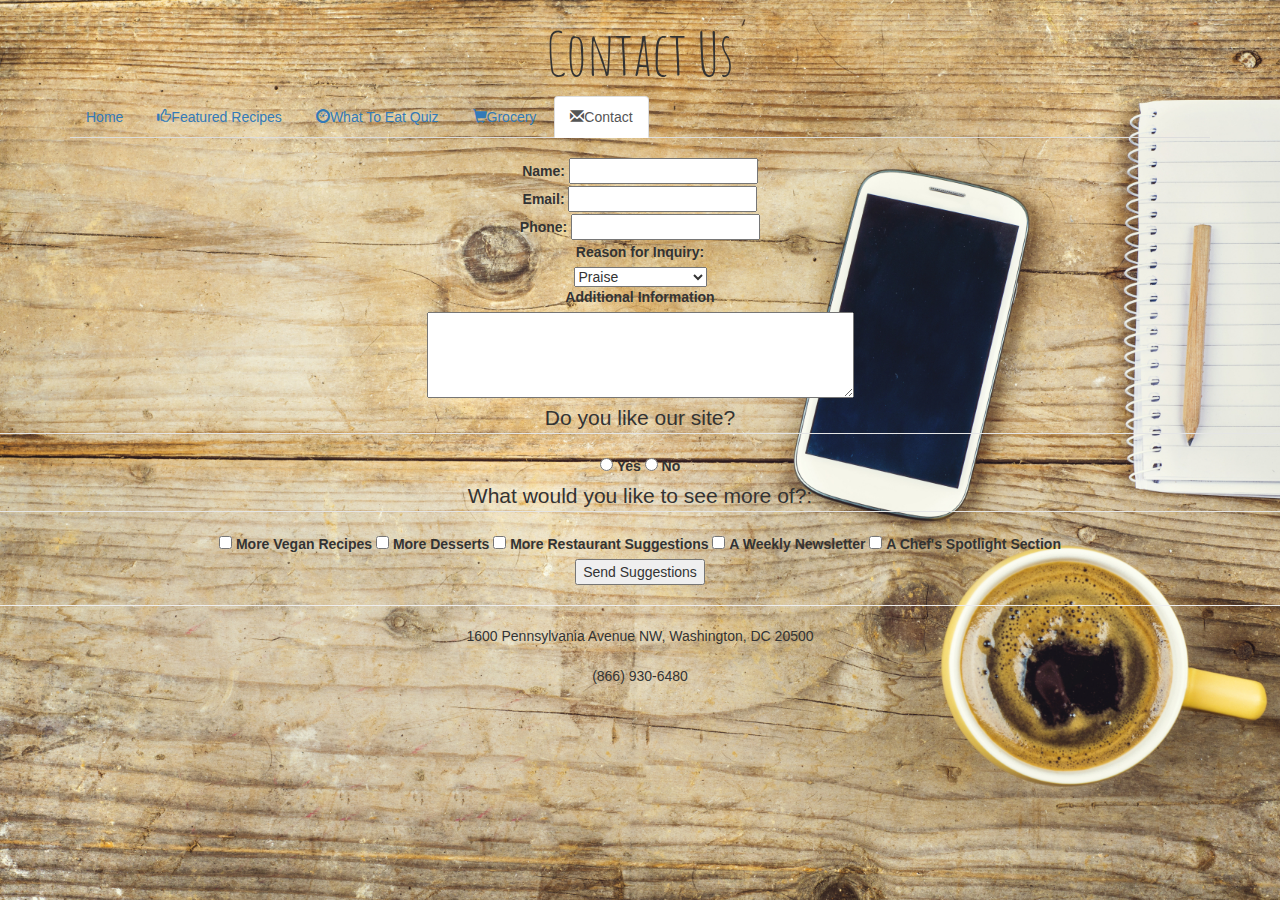
<file: contact.html>
<!DOCTYPE html>

<html>

<head>
	<title>Contact UMM</title>

	<link rel="stylesheet" href="websiteStyleSheet.css">

	<meta charset="utf-8">
	
  	<meta name="viewport" content="width=device-width, initial-scale=1">

	<link rel="stylesheet" href="https://maxcdn.bootstrapcdn.com/bootstrap/3.3.7/css/bootstrap.min.css">

	<script src="https://maxcdn.bootstrapcdn.com/bootstrap/3.3.7/js/bootstrap.min.js"></script>

	<link href="https://fonts.googleapis.com/css?family=Amatic+SC" rel="stylesheet">

	<script src="https://ajax.googleapis.com/ajax/libs/jquery/3.3.1/jquery.min.js"></script>

	<style>

	body{
  background:url("Images/contact.jpg")
  no-repeat center center fixed;

  background-size:cover;

}


	</style>

	<script>
	$(document).ready(function(){
		$("form").submit(function(){
    	alert("Thanks for the suggestions! We'll take it all into consideration. Thanks for visiting the site!");
		});
	});

	</script>

</head>

<body>

	<div id="title">
	<h1 style="text-align:center;
  		font-family: 'Amatic SC', cursive;
  		font-size:60px;">Contact Us</h1>
	</div>

	<div class="container">

	<ul class="nav nav-tabs">

		<li><a href="index.html">Home</a></li>

		<li><a href="recipes.html"><span class="glyphicon glyphicon-thumbs-up"></span>Featured Recipes</a></li>

		<li><a href="quiz.html"><span class ="glyphicon glyphicon-dashboard"></span>What To Eat Quiz</a></li>

		<li><a href="grocery.html"><span class="glyphicon glyphicon-shopping-cart"></span>Grocery</a></li>

		<li class="active"><a href="contact.html"><span class="glyphicon glyphicon-envelope"></span>Contact</a></li>

	</ul>

	</div>

	<br/>

	<form action=""><center>

		<div class="info">

		<label for="name" id="name" > Name: </label>
		<input type="text"  name="name">

		<br/>

		<label for="email" id="email">Email:</label>
		<input type="text"  name="email">
		<br/>

		<label for="phone" id="phone">Phone:</label>
		<input type="text"  name="phone">
		<br/>

		</div>

		<div class="inquiry">
		<div class="reason">
		<label for="reason">Reason for Inquiry:</label>
		</div>
		<select id="Reason" name="reason">
			<option value="default" selected>Praise</option>
			<option value="recipeQuestions">Recipe Questions</option>
			<option value="press">Press</option>
			<option value="other">Other</option>
		</select><br/>

		</div>

		<div class="addInfo">

		<label for="info" id="addInfo">Additional Information</label>
		</div>

		<textarea rows="4" cols="50" id="info"></textarea><br/>

		

		<div class="choice">

		<fieldset>

			<legend>Do you like our site?</legend>

			<input type="radio" id="choice1" name="regular" value="yes">
			<label for="choice1">Yes</label>

			<input type="radio" id="choice2" name="regular" value="no">
			<label for="choice2">No</label><br/>

		</fieldset>

		</div>

		<div class="options">

		<fieldset>

			<legend>What would you like to see more of?:</legend>

			<input type="checkbox" id="vegan" name="options" value="veganRecipes">
			<label for="vegan">More Vegan Recipes</label>

			<input type="checkbox" id="desserts" name="options" value="desserts">
			<label for="desserts">More Desserts</label>

			<input type="checkbox" id="restaurants" name="options" value="moreRestaurants">
			<label for="restaurants">More Restaurant Suggestions</label>

			<input type="checkbox" id="newsletter" name="options" value="weeklyNewsletter">
			<label for="newsletter">A Weekly Newsletter</label>

			<input type="checkbox" id="chefs" name="options" value="chefSpotlight">
			<label for="chefs">A Chef's Spotlight Section</label>

		</fieldset>

		</div>

		<div class="submit">

		<input type="submit" name="submit" value="Send Suggestions">

		</div>

	</center></form>

		<div id="footer" style="text-align:center;">
	<hr/>
		

			<div class="row">
			<div class="col-sm-12">1600 Pennsylvania Avenue NW, Washington, DC 20500</div>
			</div>

			<br/>

			<div class="row">
			<div class="col-sm-12">(866) 930-6480</div>
			</div>

		

	</div>



</body>

</html>
</file>
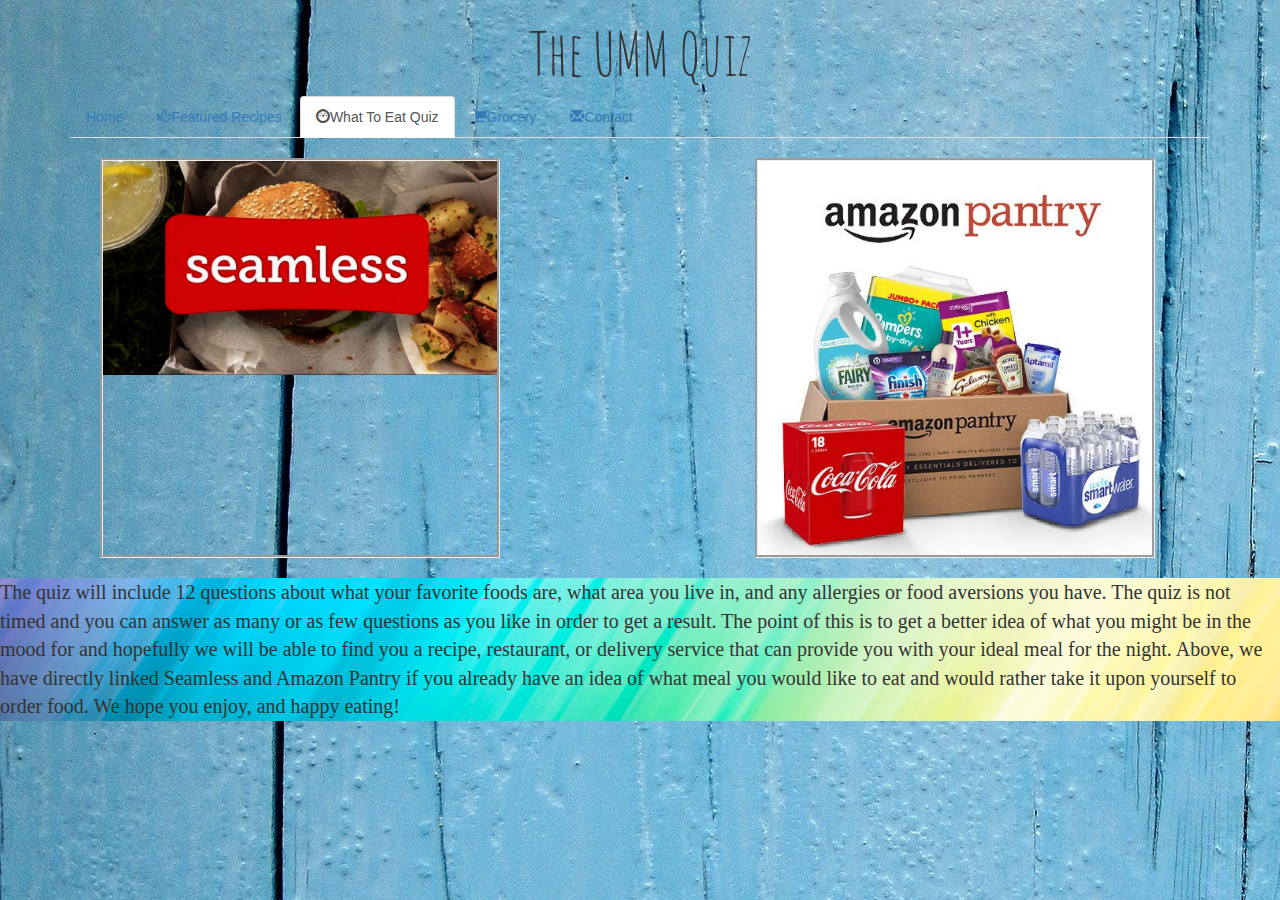
<file: quiz.html>
<!DOCTYPE html>
<html>

<head>

	<link rel="stylesheet" href="websiteStyleSheet.css">

	<meta charset="utf-8">
	
  	<meta name="viewport" content="width=device-width, initial-scale=1">

	<link rel="stylesheet" href="https://maxcdn.bootstrapcdn.com/bootstrap/3.3.7/css/bootstrap.min.css">

	<script src="https://maxcdn.bootstrapcdn.com/bootstrap/3.3.7/js/bootstrap.min.js"></script>

	<link href="https://fonts.googleapis.com/css?family=Amatic+SC" rel="stylesheet">

	<title>UMM Quiz</title>

	<style>

	body{
		background:url("Images/background.jpg");
	}

	.seamless{
		width:400px;
		height:400px;
  		background-size:cover;
  		overflow:hidden;
	}

	.amazon{
		width:400px;
		height:fill !important;
  		background-size:cover;
  		overflow:hidden;

	}

	

	.seamless, .amazon{
		text-align:center;
		border-width:3px;  
    	border-style:groove;
    	margin-left:100px;



	}

	.description{
		font-size: 20px;
		margin:auto;
		background:url("Images/rainbow.png") 
		no-repeat center center fixed; 
		background-size:cover!important

  		;

	}



	</style>

</head>

<body>

	<div id="title">
	<h1 style="text-align:center;
  		font-family: 'Amatic SC', cursive;
  		font-size:60px;">The UMM Quiz</h1>
	</div>

	<div class="container">

	<ul class="nav nav-tabs">

		<li><a href="index.html">Home</a></li>

		<li><a href="recipes.html"><span class="glyphicon glyphicon-thumbs-up"></span>Featured Recipes</a></li>

		<li class="active"><a href="quiz.html"><span class ="glyphicon glyphicon-dashboard"></span>What To Eat Quiz</a></li>

		<li><a href="grocery.html"><span class="glyphicon glyphicon-shopping-cart"></span>Grocery</a></li>

		<li><a href="contact.html"><span class="glyphicon glyphicon-envelope"></span>Contact</a></li>

	</ul>

	</div>

	<br/>

	<div class="row">
		
		<div class="col-sm-6">
		<div class="seamless">
			<a href="https://www.seamless.com/"><img src="Images/seamless.jpg" class="img-responsive"></a>
		</div>
		</div>
		<div class="col-sm-6">
		<div class="amazon">
			<a href="https://www.amazon.com/Prime-Pantry-Food-Snacks-Breakfast/b?ie=UTF8&node=8422704011"><img src="Images/amazon.jpg" class="img-responsive"></a>
		</div>
		</div>
	</div>

	<br/>

<div class="description">
	<div class="row">
		

		<div class="col-sm-12">
		The quiz will include 12 questions about what your favorite foods are, what area you live in, and any allergies or food aversions you have. The quiz is not timed and you can answer as many or as few questions as you like in order to get a result. The point of this is to get a better idea of what you might be in the mood for and hopefully we will be able to find you a recipe, restaurant, or delivery service that can provide you with your ideal meal for the night. Above, we have directly linked Seamless and Amazon Pantry if you already have an idea of what meal you would like to eat and would rather take it upon yourself to order food. We hope you enjoy, and happy eating!
		</div>
	</div>

	</div>




</body>

</html>
</file>
<file: websiteStyleSheet.css>
.recipes{
      text-align:center;
      padding:35px;
      border-width:3px;
      border-spacing:15px 50px;  
      border-style:groove;
      font-family:'Permanent Marker', cursive;
      font-size:30px;
}

.Recipes{
  background:url("https://media.giphy.com/media/LFV2n9yFCGC1W/giphy.gif")
  no-repeat center center fixed;

  background-size:cover;
}

.cocktails{
  background:url("https://media.giphy.com/media/LFV2n9yFCGC1W/giphy.gif")
  no-repeat center center fixed;

  background-size:cover;
}

.description{
  font-family: 'Handlee', cursive;
}
</file>
